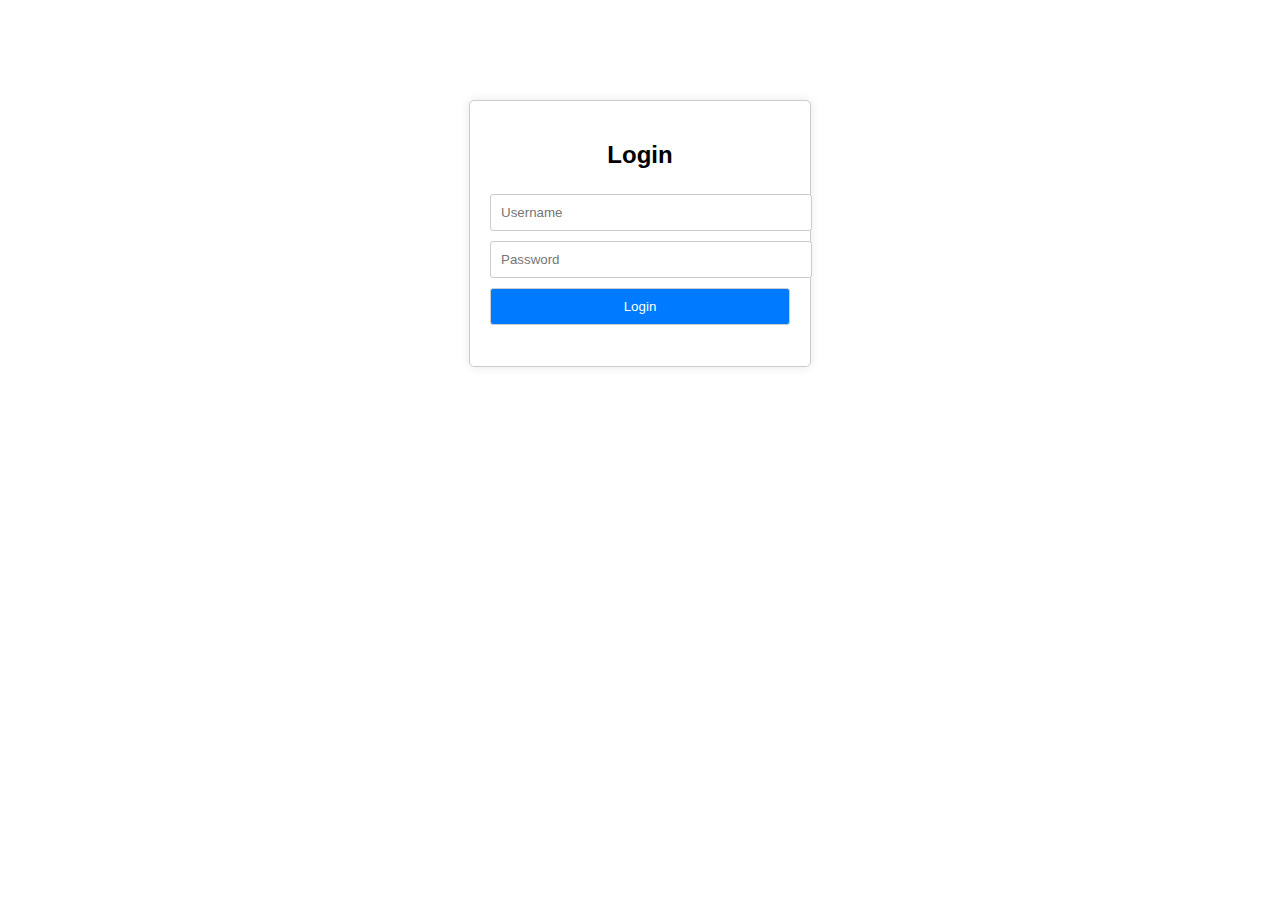
<file: index.html>
<!DOCTYPE html>
<html>
  <head>
    <meta charset="utf-8">
    <meta name="viewport" content="width=device-width, initial-scale=1">
  <title>Login/Logout Form</title>
  <style>
      body {
          font-family: Arial, sans-serif;
          text-align: center;
      }
      
      .container {
          margin: 100px auto;
          width: 300px;
          padding: 20px;
          border: 1px solid #ccc;
          border-radius: 5px;
          box-shadow: 0 0 10px rgba(0, 0, 0, 0.1);
      }
      
      input[type="text"],
      input[type="password"],
      input[type="submit"] {
          width: 100%;
          padding: 10px;
          margin: 5px 0;
          border: 1px solid #ccc;
          border-radius: 3px;
      }
      
      input[type="submit"] {
          background-color: #007BFF;
          color: #fff;
          cursor: pointer;
      }
  </style>
</head>
<body>
  <div class="container">
      <h2>Login</h2>
      <form id="loginForm">
          <input type="text" placeholder="Username" name="username" required>
          <input type="password" placeholder="Password" name="password" required>
          <input type="submit" value="Login">
      </form>
      <p id="loginMessage"></p>
  </div>

  <script>
      const loginForm = document.getElementById("loginForm");
      const loginMessage = document.getElementById("loginMessage");

      loginForm.addEventListener("submit", async function(event) {
          event.preventDefault();

          const formData = new FormData(loginForm);
          const username = formData.get("username");
          const password = formData.get("password");

          const response = await fetch("login.php", {
              method: "POST",
              body: JSON.stringify({ username, password }),
              headers: {
                  "Content-Type": "application/json",
              },
          });

          if (response.ok) {
              const data = await response.json();
              if (data.success) {
                  if (data.username === "888" ) {
                      window.location.href = "insert2.php";
                  } else if (data.username === "nong123") {
                      window.location.href = "insert.php";
                  }
              } else {
                  loginMessage.textContent = "Invalid credentials";
              }
          } else {
              loginMessage.textContent = "An error occurred";
          }
      });
  </script>
</body>
</html>
</file>
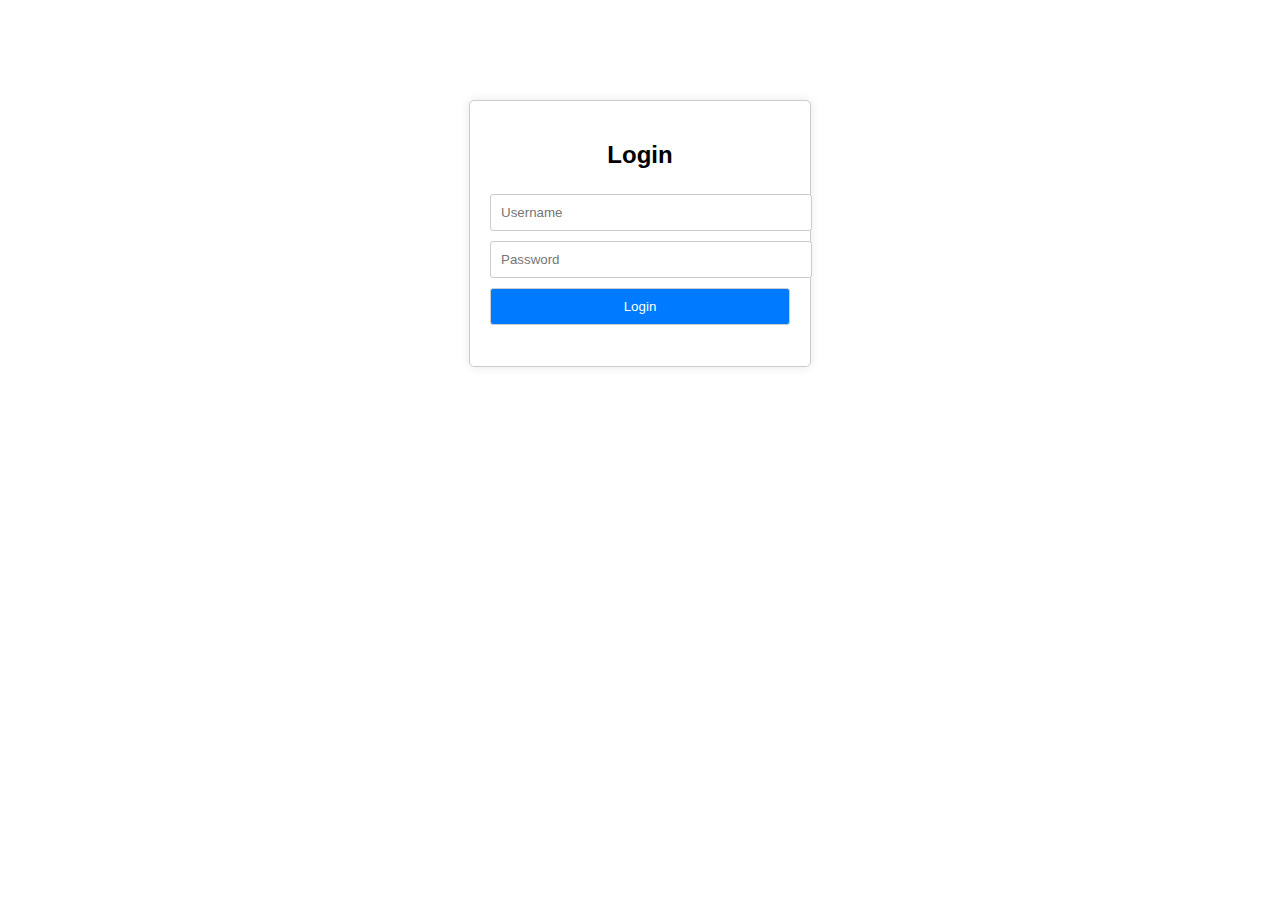
<file: login.html>
<!DOCTYPE html>
<html>
<head>
    <title>Login/Logout Form</title>
    <style>
        body {
            font-family: Arial, sans-serif;
            text-align: center;
        }
        
        .container {
            margin: 100px auto;
            width: 300px;
            padding: 20px;
            border: 1px solid #ccc;
            border-radius: 5px;
            box-shadow: 0 0 10px rgba(0, 0, 0, 0.1);
        }
        
        input[type="text"],
        input[type="password"],
        input[type="submit"] {
            width: 100%;
            padding: 10px;
            margin: 5px 0;
            border: 1px solid #ccc;
            border-radius: 3px;
        }
        
        input[type="submit"] {
            background-color: #007BFF;
            color: #fff;
            cursor: pointer;
        }
    </style>
</head>
<body>
    <div class="container">
        <h2>Login</h2>
        <form id="loginForm">
            <input type="text" placeholder="Username" name="username" required>
            <input type="password" placeholder="Password" name="password" required>
            <input type="submit" value="Login">
        </form>
        <p id="loginMessage"></p>
    </div>

    <script>
        const loginForm = document.getElementById("loginForm");
        const loginMessage = document.getElementById("loginMessage");

        loginForm.addEventListener("submit", async function(event) {
            event.preventDefault();

            const formData = new FormData(loginForm);
            const username = formData.get("username");
            const password = formData.get("password");

            const response = await fetch("login.php", {
                method: "POST",
                body: JSON.stringify({ username, password }),
                headers: {
                    "Content-Type": "application/json",
                },
            });

            if (response.ok) {
                const data = await response.json();
                if (data.success) {
                    if (data.username === "888" ) {
                        window.location.href = "insert2.php";
                    } else if (data.username === "nong123") {
                        window.location.href = "insert.php";
                    }
                } else {
                    loginMessage.textContent = "Invalid credentials";
                }
            } else {
                loginMessage.textContent = "An error occurred";
            }
        });
    </script>
</body>
</html>
</file>
